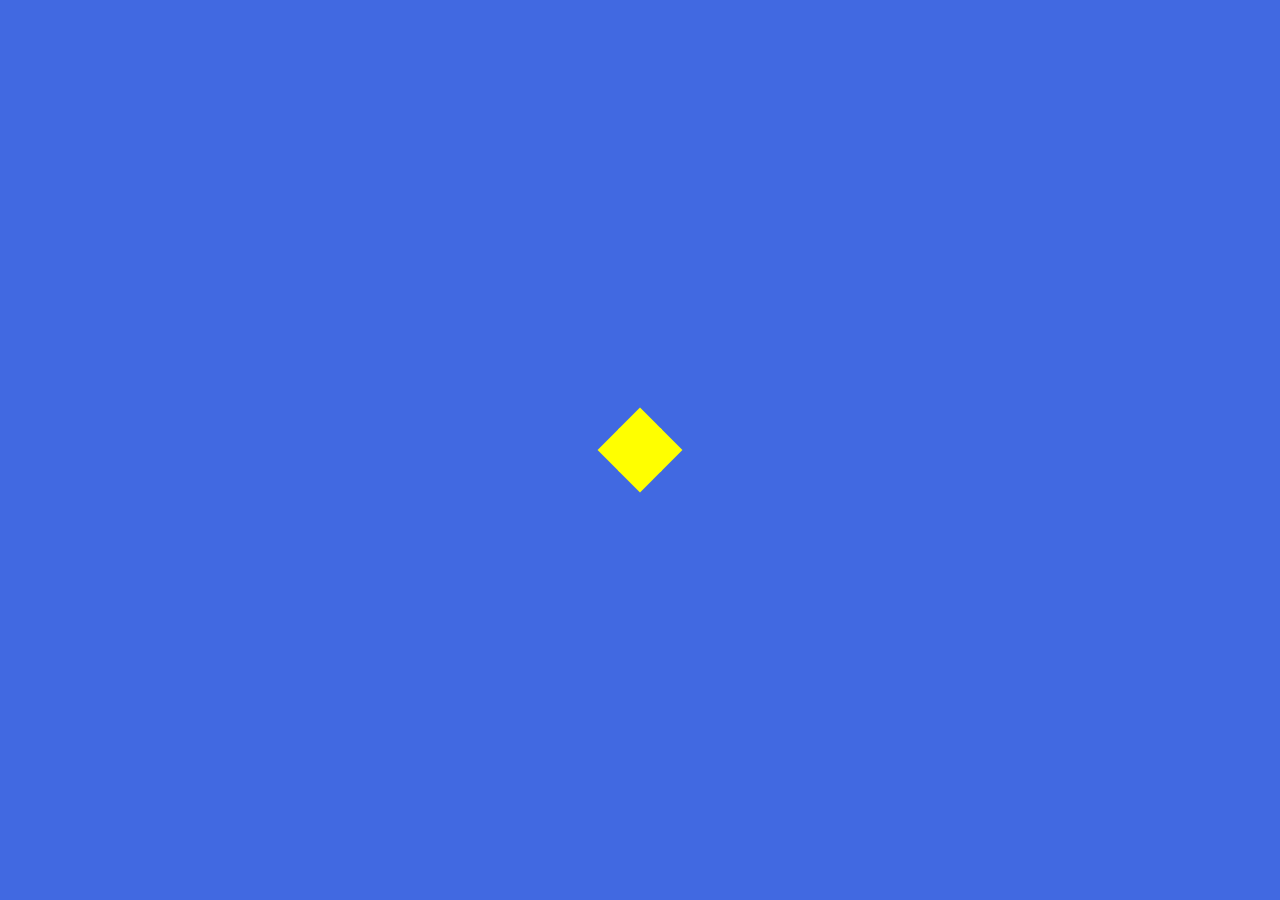
<file: index.html>
<!DOCTYPE html>
<html lang="en-US">
<head>
  <meta charset="utf-8">
  <meta name="viewport" content="width=device-width,initial-scale=1,minimum-scale=1,maximum-scale=1,user-scalable=no">
  <title>Jeffrey Nerona | Full Stack Developer</title>
  <meta name="description" content="I'm no magician, but I turn letters, numbers and symbols into useful tools that help make the world a better place."/>
  <meta name="mobile-web-app-capable" content="yes">
  <meta name="apple-mobile-web-app-capable" content="yes">
  <meta property="og:locale" content="en_US" />
  <meta property="og:type" content="website" />
  <meta property="og:title" content="Jeffrey Nerona | Full Stack Developer" />
  <meta property="og:description" content="I'm no magician, but I turn letters, numbers and symbols into useful tools that help make the world a better place." />
  <meta property="og:url" content="http://jeffreynerona.com/" />
  <meta property="og:site_name" content="Jeffrey Nerona" />
  <meta property="fb:admins" content="100000390431889" />
  <meta property="fb:app_id" content="121961418471006" />
  <meta property="og:image" content="http://jeffreynerona.com/images/card.jpg" />
  <meta name="twitter:card" content="summary" />
  <meta name="twitter:description" content="I'm no magician, but I turn letters, numbers and symbols into useful tools that help make the world a better place." />
  <meta name="twitter:title" content="Jeffrey Nerona | Full Stack Developer" />
  <meta name="twitter:site" content="@jeffreynerona" />
  <meta name="twitter:image" content="http://jeffreynerona.com/images/profile.jpg" />
  <meta name="twitter:creator" content="@jeffreynerona" />
  <!--[if lt IE 9]>
  <script src="https://oss.maxcdn.com/libs/html5shiv/3.7.0/html5shiv.js"></script>
  <![endif]-->
  <link rel="icon" type="image/png" href="favicon.png" />
  <link rel="stylesheet" href="css/start.css">
  <link rel="stylesheet" href="css/main.css">
  <link rel="stylesheet" href="css/font-awesome.min.css">
</head>

<body style="text-align: center;">
<!-- LOADER -->
<div class="loader-wrap">
  <div class="loader">
    <div class="sk-folding-cube">
      <div class="sk-cube1 sk-cube"></div>
      <div class="sk-cube2 sk-cube"></div>
      <div class="sk-cube4 sk-cube"></div>
      <div class="sk-cube3 sk-cube"></div>
    </div>
  </div>
</div>
<!-- MAIN CONTENT -->
<div class="site-wrap">
  <section id="home">
    <header style="margin-left: auto;margin-right: auto; width: 100%;margin-bottom: 10px;">
      <h2 id="name" style="margin-bottom: 20px;font-weight: 700;color: #fff; font-size: 4em;">FULL <span class="dev">$</span>TACK <span class="dev">DEV</span>ELOPER<span class="blinking-cursor">|</span></h2>
      <h1 id="titles" style="color: #fff;font-size: 2em;margin-bottom: 0;">Jeffrey Nerona</h1>
    </header>
    <!-- ABOUT ME -->
    <section class="content" id="about-section">
      <div class="container container-sm">
        
        <img class="profile-image" style="margin-bottom: 20px" src="images/profile.jpg"/>
        <h3 style="font-size:1.5em">The day I decided to change the world, I became a programmer.</h3>
        <p style="text-align: justify;">When I was a kid, I loved breaking my toys. I literally unscrewed them to pieces just to see how they worked. Fixing them was a challenge. This curiosity lead me to major in Mechanical Engineering where I developed excellent problem solving skills.</p>

        <p style="text-align: center;font-style: italic;font-size: 1.8em">"Difficult problems motivates me. Solving them gives me joy."</p>

        <p style="text-align: justify;">Then I met programming... Then Google, EdX, Udemy, YouTube, StackOverflow and the way I learned things changed. I dropped out of college in my fourth year. Today, I work with an awesome team at <a href="https://devpartners.co/" target="_blank">Dev Partners</a></p>

        <h3 style="font-size: 1.5em">SOME TECHNOLOGIES I USE:</h3>
        <div class="left-tags">
          <span class="profile-tag"><span class="tag-progress pr90">JavaScript</span></span>
          <span class="profile-tag"><span class="tag-progress pr90">TypeScript</span></span>
          <span class="profile-tag"><span class="tag-progress pr90">WordPress</span></span>
        </div>
        <div class="right-tags">
          <span class="profile-tag"><span class="tag-progress pr90">Redux</span></span>
          <span class="profile-tag"><span class="tag-progress pr90">AWS Lambda</span></span>
          <span class="profile-tag"><span class="tag-progress pr90">NodeJS</span></span>
        </div>
      </div>
    </section>
    <!-- PORTFOLIO -->
    <section class="content" id="portfolio-section">
      <div class="container">
        <div class="portfolio-items">

        </div>
      </div>
    </section>
    <!-- CONTACT -->
    <section class="content" id="contact-section">
      <div class="container container-sm">
        <h3 style="font-size: 1.5em">SAY HI!</h3>
        <p>Email: <a href="https://mail.google.com/mail/?view=cm&fs=1&to=jeffnerona@gmail.com" target="_blank">jeffnerona@gmail.com</a></p>
        <h3 style="font-size: 1.5em;margin-top:50px">MORE ABOUT ME:</h3>
        <p><a href="www.linkedin.com/in/jeffreynerona" target="_blank">LinkedIn</a></p>
        <p><a href="http://github.com/jeffreynerona/" target="_blank">Github</a></p>
        <p><a href="https://www.codewars.com/users/jeffreynerona/" target="_blank">Codewars</a></p>
      </div>
    </section>
    <div id="close">
      <i class="fa fa-close"></i>
    </div>
    <!-- NAVIGATION -->
    <nav>
    <div class="menu" style="width: 235px; margin: auto;">
      <div class="menu-item">
        <a href="#" id="about">
          <span class="fa-stack fa-2x">
            <i class="fa fa-user fa-stack-1x"></i>
          </span>
          <span class="icon-text">About</span>
        </a>
      </div>
      <div class="menu-item">
        <a target="_blank" href="http://cv.jeffreynerona.com" id="cv">
          <span class="fa-stack fa-2x">
            <i class="fa fa-file fa-stack-1x"></i>
          </span>
          <span class="icon-text">CV</span>
        </a>
      </div>
      <!-- <div class="menu-item">
        <a href="#" id="portfolio">
          <span class="fa-stack fa-2x">
            <i class="fa fa-archive fa-stack-1x"></i>
          </span>
          <span class="icon-text">Work</span>
        </a>
      </div> -->
      <div class="menu-item">
        <a href="#" id="contact">
          <span class="fa-stack fa-2x">
            <i class="fa fa-envelope-open fa-stack-1x"></i>
          </span>
          <span class="icon-text">Contact</span>
        </a>
      </div>
    </div>
    </nav>
  </section>
<!-- SCRIPTS -->
<script src="js/jquery-3.2.1.min.js"></script>
<script src="js/cheet.min.js" type="text/javascript"></script>
<script src="js/main.js" type="text/javascript"></script>
<!-- <script src="js/portfolio.js" type="text/javascript"></script> -->

</body>

</html>
</file>
<file: css/start.css>
@import url(https://fonts.googleapis.com/css?family=Raleway:400,700);a,abbr,acronym,address,applet,article,aside,audio,b,big,blockquote,body,canvas,caption,center,cite,code,dd,del,details,dfn,div,dl,dt,em,embed,fieldset,figcaption,figure,footer,form,h1,h2,h3,h4,h5,h6,header,hgroup,html,i,iframe,img,ins,kbd,label,legend,li,mark,menu,nav,object,ol,output,p,pre,q,ruby,s,samp,section,small,span,strike,strong,sub,summary,sup,table,tbody,td,tfoot,th,thead,time,tr,tt,u,ul,var,video{box-sizing: border-box;margin:0;padding:0;border:0;font:inherit;vertical-align:baseline}body,h1,h2,h3,h4,h5,h6{font-family:Raleway,sans-serif}article,aside,details,div,figcaption,figure,footer,header,hgroup,menu,nav,section{display:block;box-sizing:border-box}body{line-height:1;background-color:#000;color:#fff;font-size:14px;overflow-x:hidden;position:relative}ol,ul{list-style:none}blockquote,q{quotes:none}blockquote:after,blockquote:before,q:after,q:before{content:'';content:none}table{border-collapse:collapse;border-spacing:0}body,html{height:100%}div{overflow:hidden}a{text-decoration:none}.loader-wrap{opacity:1;background:royalblue;display:table;position:absolute;height:100%;width:100%;z-index:2}.loader{display:table-cell;vertical-align:middle}.sk-folding-cube{margin:auto;width:60px;height:60px;position:relative;-webkit-transform:rotateZ(45deg);transform:rotateZ(45deg)}.sk-folding-cube .sk-cube{float:left;width:50%;height:50%;position:relative;-webkit-transform:scale(1.1);-ms-transform:scale(1.1);transform:scale(1.1)}.sk-folding-cube .sk-cube:before{content:'';position:absolute;top:0;left:0;width:100%;height:100%;background-color:#FF0;-webkit-animation:sk-foldCubeAngle 2.4s infinite linear both;animation:sk-foldCubeAngle 2.4s infinite linear both;-webkit-transform-origin:100% 100%;-ms-transform-origin:100% 100%;transform-origin:100% 100%}.sk-folding-cube .sk-cube2{-webkit-transform:scale(1.1) rotateZ(90deg);transform:scale(1.1) rotateZ(90deg)}.sk-folding-cube .sk-cube3{-webkit-transform:scale(1.1) rotateZ(180deg);transform:scale(1.1) rotateZ(180deg)}.sk-folding-cube .sk-cube4{-webkit-transform:scale(1.1) rotateZ(270deg);transform:scale(1.1) rotateZ(270deg)}.sk-folding-cube .sk-cube2:before{-webkit-animation-delay:.3s;animation-delay:.3s}.sk-folding-cube .sk-cube3:before{-webkit-animation-delay:.6s;animation-delay:.6s}.sk-folding-cube .sk-cube4:before{-webkit-animation-delay:.9s;animation-delay:.9s}@-webkit-keyframes sk-foldCubeAngle{0%,10%{-webkit-transform:perspective(140px) rotateX(-180deg);transform:perspective(140px) rotateX(-180deg);opacity:0}25%,75%{-webkit-transform:perspective(140px) rotateX(0);transform:perspective(140px) rotateX(0);opacity:1}100%,90%{-webkit-transform:perspective(140px) rotateY(180deg);transform:perspective(140px) rotateY(180deg);opacity:0}}@keyframes sk-foldCubeAngle{0%,10%{-webkit-transform:perspective(140px) rotateX(-180deg);transform:perspective(140px) rotateX(-180deg);opacity:0}25%,75%{-webkit-transform:perspective(140px) rotateX(0);transform:perspective(140px) rotateX(0);opacity:1}100%,90%{-webkit-transform:perspective(140px) rotateY(180deg);transform:perspective(140px) rotateY(180deg);opacity:0}}
</file>
<file: css/main.css>
a: {
    color: royalblue;
    cursor: pointer;
    text-decoration: none;
}

p,h1,h2,h3 {
  display: block;
  margin-bottom: 16px;
}

p {
  font-size: 1.3em;
  line-height: 1.4em;
}

.menu-item {
  width: 56px;
  display: inline-block;
  text-decoration: none;
}

.icon-text {
  display: block;
  color: #fff;
  font-size: 16px;
}

.container {
  padding: 30px;
  max-width: 1028px;
  margin: auto;
}

.container-sm{
  max-width: 800px !important;
}

.site-wrap {
  background: royalblue;
  height: 100%;
  width: 100%;
  max-width: 100%;
  display: table;
  table-layout: fixed;
  position: absolute;
  z-index: 1;
  overflow: hidden;
}

#home {
  background: none;
  height: 100%;
  width: 100%;
  display: table-cell;
  vertical-align: middle;
}

.clear {
  clear: both;
}

.hide {
  display: none !important;
  visibility: hidden;
  opacity: 0 !important;
  transition: visibility 0s 0.5s, opacity 0.5s linear;
}

.enlarge {
  font-size: 5.5em !important;
  transition: font-size 1s linear;
}

.remove {
  display: none !important;
}

.content {
  position: relative;
  background: #e9ebee;
  display: none;
  width: 100%;
  height: 0px;
  color: #000;
  z-index: 3;
  margin: auto;
  overflow: scroll;
  overflow-x: hidden;
}

::-webkit-scrollbar { 
    display: none; 
}

#close {
  display: none;
  position: fixed;
  top: 0;
  right: 0;
  padding: 12px;
  margin-right: 10px;
  font-size: 50px;
  color: #fff;
  z-index: 7;
}

.expand {
  display: block !important;
}

.fixed {
  z-index: 5;
  background: royalblue;
  padding: 10px;
  margin-bottom:0;
  position: fixed;
}

.offset {
  padding-top: 76px;
  vertical-align: none;
}

.portfolio-items {
  margin: auto;
  width: 948px;
  max-width: 100%;
}

.portfolio-item {
  width: 300px;
  max-width: 100%;
  height: 225px;
  background-size: cover;
  background-repeat: no-repeat;
  float: left;
  margin: 0px 8px 15px 8px;
  position: relative;
  color: #fff;
}

.portfolio-details {
  display: block;
  position: absolute;
  height: 225px;
  background: rgba(65,105,255,0.8);
  width: 100%;
  bottom: 0;
  padding: 14px;
}

.portfolio-item:hover .portfolio-title {
  color: #FF0;
}

.portfolio-item:hover .portfolio-details {
  background: royalblue;
}

.portfolio-title {
  display: block;
  padding: 6px 0;
  font-size: 2em;
}

.portfolio-tags {
  display: block;
  padding: 0px 0 6px 0;
  font-size: 1em;
}

.fa-user::before, .fa-archive::before, .fa-file::before, .fa-envelope-open::before {
  color: #fff;
}

.namefont {
  font-size: 3em !important;
  font-weight: 400 !important;
  margin-bottom: 0px !important;
}

.titlefont {
  font-size: 1.5em !important;
  line-height: 1em;
}

.profile-image {
  display: inline-block;
  border-radius: 50%;
  width: 150px;
  height: 150px;
  margin: auto;
}

.dev {
  color: #FF0 !important;
}

.portfolio-description {
    padding: 20px;
    display: block;
    line-height: 20px;
    font-size: 18px;
}

.github-button {
    border: 1px solid #fff;
    border-radius: 10px;
    padding: 6px 16px;
    font-size: 20px;
    color: #fff !important;
}

.demo-button {
  margin-left: 5px;
}

.github-button:hover {
  background: #fff;
  color: royalblue!important;
}

.blinking-cursor {
  font-weight: 100;
  color: #FFF;
  -webkit-animation: 1s blink step-end infinite;
  -moz-animation: 1s blink step-end infinite;
  -ms-animation: 1s blink step-end infinite;
  -o-animation: 1s blink step-end infinite;
  animation: 1s blink step-end infinite;
}

.fa-stack {
    height: 1.7em !important;
}
span.profile-tag {
    display: block;
    background: rgba(0,0,0,0.25);
    color: #fff;
    margin-bottom: 10px;
    font-size: 17px;
    width: 100%;
    height: auto;
    text-align: left;
}

.tag-progress {
  display: block;
  padding: 5px;
  background: royalblue;
}

.pr95 {
  width: 95%;
}
.pr90 {
  width: 90%;
}
.pr85 {
  width: 85%;
}
.pr80 {
  width: 80%;
}
.pr75 {
  width: 75%;
}

.left-tags, .right-tags {
  display: inline-block;
  padding: 0 15px; 
  max-width: 300px;
  width: 100%;
}

@keyframes "blink" {
  from, to {
    color: transparent;
  }
  50% {
    color: #FFF;
  }
}

@-moz-keyframes blink {
  from, to {
    color: transparent;
  }
  50% {
    color: #FFF;
  }
}

@-webkit-keyframes "blink" {
  from, to {
    color: transparent;
  }
  50% {
    color: #FFF;
  }
}

@-ms-keyframes "blink" {
  from, to {
    color: transparent;
  }
  50% {
    color: #FFF;
  }
}

@-o-keyframes "blink" {
  from, to {
    color: transparent;
  }
  50% {
    color: #FFF;
  }
}

@media only screen and (max-width: 1027px) {
  .portfolio-items {
    width: 632px;
  } 
}

@media only screen and (max-width: 711px) {
  .portfolio-items {
    width: 301px;
  } 
  #name {
    font-size: 3em !important;
  }
}

@media only screen and (min-width: 769px) {

}
</file>
